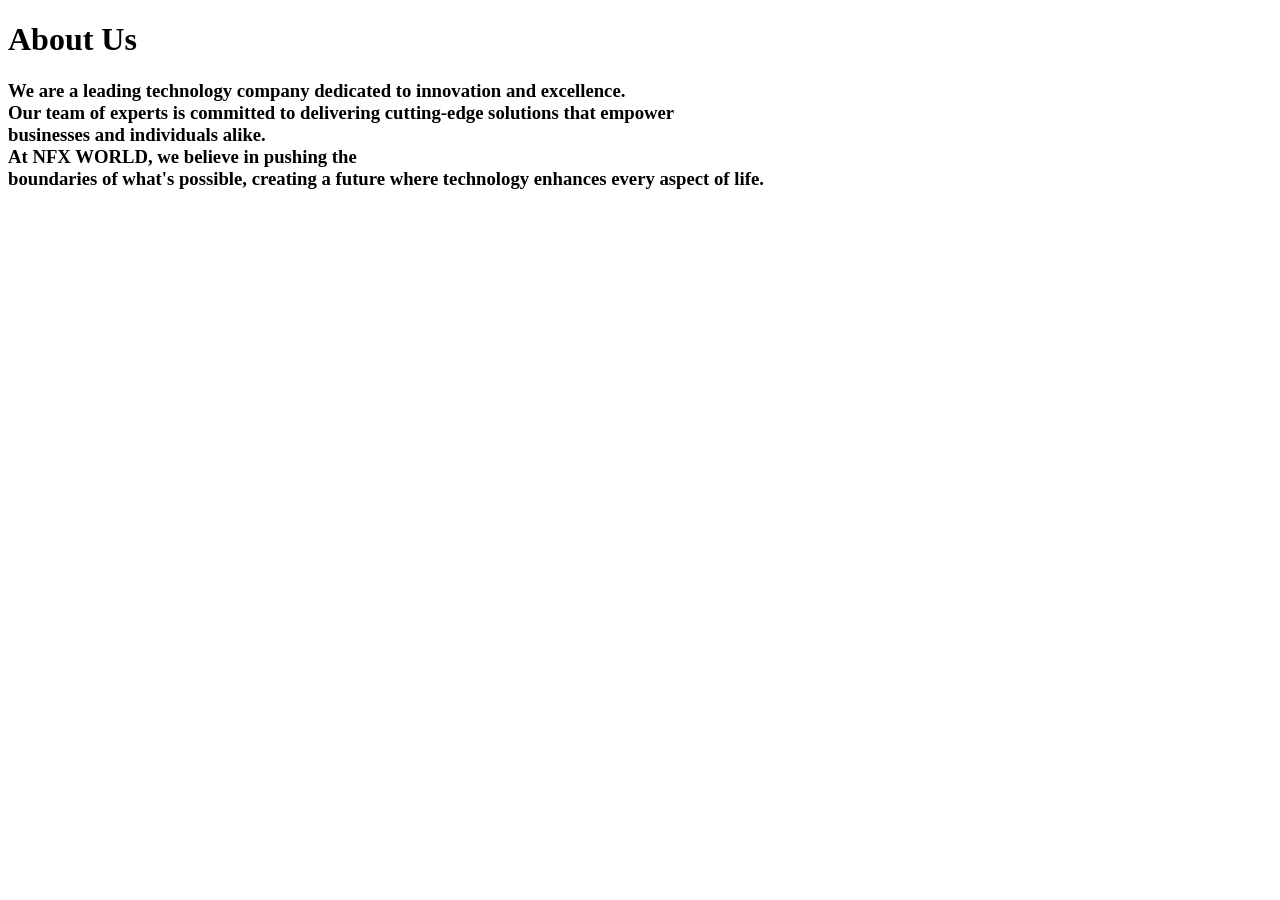
<file: aboutus.html>
<!DOCTYPE html>
<html lang="en">
<head>
    <meta charset="UTF-8">
    <meta name="viewport" content="width=device-width, initial-scale=1.0">
    <title>About us </title>
</head>
<body>
    <h1>
        About Us
    </h1>
    <h3>
        We are a leading technology company dedicated to innovation and excellence. <br>
                Our team of experts is committed to delivering cutting-edge solutions that empower <br>
                businesses and individuals alike.<br>
                 At NFX WORLD, we believe in pushing the<br>
                 boundaries of what's possible, creating a future where technology enhances every aspect of life.<br>
    </h3>
</body>
</html>
</file>
